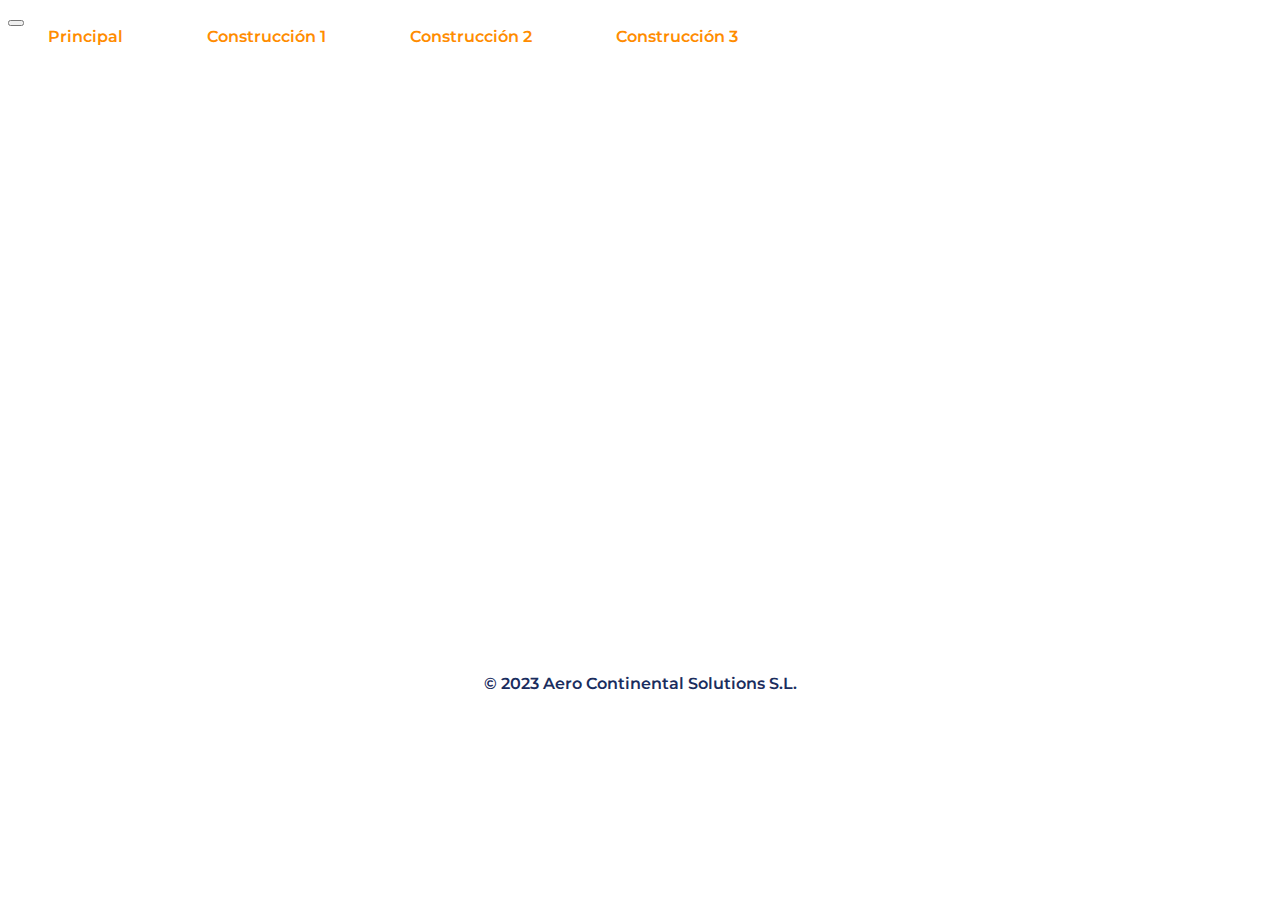
<file: construction3.html>
<!DOCTYPE html>
<html lang="en">
<head>
    <meta charset="UTF-8">
    <meta name="viewport" content="width=device-width, initial-scale=1.0">
    <title>Under construction</title>
    <!-- CSS -->
    <link rel="stylesheet" href="css/style.css">
    <link rel="stylesheet" href="css/vidstyle.css">
    <!-- Bootstrap -->
    <link href="https://cdn.jsdelivr.net/npm/bootstrap@5.1.3/dist/css/bootstrap.min.css" rel="stylesheet" integrity="sha384-1BmE4kWBq78iYhFldvKuhfTAU6auU8tT94WrHftjDbrCEXSU1oBoqyl2QvZ6jIW3" crossorigin="anonymous">
    <!-- Google font & icons -->
    <link rel="preconnect" href="https://fonts.googleapis.com">
    <link rel="preconnect" href="https://fonts.gstatic.com" crossorigin>
    <link href="https://fonts.googleapis.com/css2?family=Lato:wght@300&family=Montserrat&family=Roboto:wght@300&display=swap" rel="stylesheet">
    <!-- Swiper carousel-->
    <link rel="stylesheet"href="https://cdn.jsdelivr.net/npm/swiper@10/swiper-bundle.min.css"/>
</head>

<body>
    <!-- Video de fondo-->

<!-- Navbar presentación -->
<nav class="navbar navbar-expand-lg bg-light">
  <div class="container-fluid">
    <button class="navbar-toggler" type="button" data-bs-toggle="collapse" data-bs-target="#navbarNavAltMarkup" aria-controls="navbarNavAltMarkup" aria-expanded="false" aria-label="Toggle navigation">
      <span class="navbar-toggler-icon"></span>
    </button>
    <div class="collapse navbar-collapse justify-content-center" id="navbarNavAltMarkup">
      <div class="navbar-nav pres">
        <a class="nav-link2 active" aria-current="page" href="index.html">Principal</a>
        <a class="nav-link2" href="construction.html">Construcción 1</a>
        <a class="nav-link2" href="test.html">Construcción 2</a>
        <a class="nav-link2" href="">Construcción 3</a>
      </div>
    </div>
  </div>
</nav>

<!-- Contenido -->
<div class="container">
  <img src="./PNG/MARCA PRINCIPAL.png" width="35%">
  <h2>OUR WEBSITE WILL BE TAKING OFF SOON</H2>
      <br>
      <p>FOR ENQUIRIES</p>
      <p> PLEASE CONTACT US:</p><br>
          <div class="contact">
              <div class="row align-items-center justify-content-evenly">
                  <a href="tel:+34000000000" class="col-md-2 button-box">
                      TELEPHONE <br>+34 123 456 789 </a>
                  <a href="mailto: abc@si.no" class="col-md-2 button-box">
                      EMAIL <br>esto@uncorreo.es</a>
              </div>
          </div> 
</div>

<!-- Slogan y logo animados-->

<!-- Footer -->
<div class="container-foot" id="footer">
    <footer class="py-3 my-4">
      <p class="text-center">© 2023 Aero Continental Solutions S.L. </p>
    </footer>
</div>
<!-- Scripts -->
<script src="https://cdn.jsdelivr.net/npm/bootstrap@5.1.3/dist/js/bootstrap.bundle.min.js" integrity="sha384-ka7Sk0Gln4gmtz2MlQnikT1wXgYsOg+OMhuP+IlRH9sENBO0LRn5q+8nbTov4+1p" crossorigin="anonymous"></script>
<script src="https://cdn.jsdelivr.net/npm/swiper@10/swiper-bundle.min.js"></script>
<script src="js/js.js"></script>
</body>
</html>
</file>
<file: css/style.css>
/* CSS principal de la web */

/*body, html {
    background: url("../PNG/UnderConstruction.jpg") no-repeat center center fixed;
    align-items: center;
    justify-content: center;
    height: 100vh;
}
*/

/* aplica fuente a todo el html */
html * {
    font-family: 'Montserrat', sans-serif;
}

a {
    text-decoration: none !important;
}

p, h2 {
    font-size: 24px;
    font-weight: 600;
    color: rgb(26,45,94);
}

.nav-link2 {
    color: rgb(255, 140, 0);
    margin-left: 40px;
    margin-right: 40px;
    text-decoration: none;
    border-radius: 5px;
    font-weight: 600;

}

/* items navbar junto al logo */
.nav-item {
    font-family: 'Montserrat', sans-serif;
    padding-top: 20px;
    margin-left:30px;
    margin-right: 30px;
    font-size:16px;
    color: rgb(26,45,94);
    font-weight:600;
    vertical-align: middle;
    opacity: 0;
        animation: slideBottom 1s ease forwards;
}

.nav-link2:hover {
    background-color: white;
    color: orange;
    transition: 0.6s;
    text-shadow:
        0 0 10px rgb(255, 140, 0),
        0 0 20px rgb(255, 140, 0);
    letter-spacing: 1px;
}

.container {
    background-color: rgba(255, 255, 255, 0.8);
    border-radius: 5px;
    margin-top: 2%;
    padding-top:5%;
    padding-bottom: 2%;
    text-align: center;
    opacity: 0;
        animation: slideBottom 1s ease forwards;
        animation-delay: 3s;
}
.button-box {
    font-size: 16px;
    font-weight: 600;
    color:white;
    text-align: center;
    background-color: rgb(26,45,94);
    border-radius: 5px;
    padding-top:15px;
    padding-bottom: 15px;
    opacity: 0;
        animation: slideBottom 1s ease forwards;
        animation-delay: 3.2s;
}
.button-box:hover {
    background-color: white;
    color: orange;
    transition: 0.6s;
    box-shadow:
        0 0 10px rgb(255, 140, 0),
        0 0 20px rgb(255, 140, 0),
        0 0 40px rgb(255, 140, 0),
        0 0 60px rgb(255, 140, 0);
    letter-spacing: 1px;
}


p {
    text-align: center;
}

.slogan {
    margin-top: 40px;
    width: 100%;
    height: 24vh;
    display: flex;
    align-items: center;
    padding: 20px 8% 0;
    background-color: rgba(255, 255, 255, 0.8);
}

.slogan-content {
    max-width: 630px;
}

.slogan-content h1 {
    color: rgb(26,45,94);
    font-size: 50px;
    font-weight: 600;
    line-height: 1.2;
    opacity: 0;
        animation: slideTop 1s ease forwards;
        animation-delay: 2s;
}

.slogan-content h2 {
    color: rgb(26,45,94);
    font-size: 40px;
    line-height: 1.2;
    opacity: 0;
        animation: slideBottom 1s ease forwards;
        animation-delay: 1s;
}

.slogan-content h3 {
    color: rgb(26,45,94);
    font-size: 40px;
    line-height: 1.2;
    opacity: 0;
        animation: slideRight 1s ease forwards;
        animation-delay: 2s;
}

.slogan-logo {
    display: -webkit-box;
    margin-left: auto;
    position:relative;
    right: -15%;
    opacity:0;
        animation: slideLeft 1s ease forwards;
        animation-delay: 3s;
}

/* CSS formacion.html */

#cursos {
    opacity:0;
        animation: slideTop 1s ease forwards;
        animation-delay: 3s;
}

#cursos col {
    justify-content: center;
}

#cursos p {
    font-weight: 600;
}

#btn-info {
    margin-bottom: 30px;
    background-color: rgb(26,45,94);
    color: white;
    font-weight: 600;
}

#btn-info:hover {
    background-color: rgb(255, 255, 255);
    color: rgb(26,45,94);
    transition: 0.6s;
    box-shadow:
        0 0 10px rgb(26,45,94),
        0 0 20px rgb(26,45,94);
}

.text-center {
    color: rgb(26,45,94);
    font-size: 16px;
}

/* en pantallas pequeñas, logo se centra */
@media screen and (max-width: 374px) {
    site-logo {
        float:unset;
    }
}

/* Animations */

@keyframes slideBottom {
    0%  {
        transform: translateY(-100px);
        opacity:0;
    }
    100% {
        transform: translateY(0);
        opacity: 1;
    }
}

@keyframes slideTop {
    0%  {
        transform: translateY(100px);
        opacity:0;
    }
    100% {
        transform: translateY(0);
        opacity: 1;
    }
}

@keyframes slideLeft {
    0%  {
        transform: translateX(100px);
        opacity:0;
    }
    100% {
        transform: translateX(0);
        opacity: 1;
    }
}
@keyframes slideRight {
    0%  {
        transform: translateX(-100px);
        opacity:0;
    }
    100% {
        transform: translateX(0);
        opacity: 1;
    }
}
/* @keyframes logo {
    0%  {
        transform: translateY(300px, -300px) scale(0) rotate(-45deg);
        opacity:0;
    }
    100% {
        transform: translateY(0, 0) scale(1) rotate(-45deg);
        opacity: 1;
    }
}
*/
</file>
<file: css/vidstyle.css>
#background-video {
    height: 100vh;
    width: 100vw;
    object-fit: cover;
    position: fixed;
    left: 0;
    right: 0;
    top: 0;
    bottom: 0;
    z-index: -1;
  }

  @media (max-width: 750px) {
      #background-video { display: none; }
      body {
        background: url("../PNG/176930\ \(540p\).mp4") no-repeat;
        background-size: cover;
      }
  }
</file>
